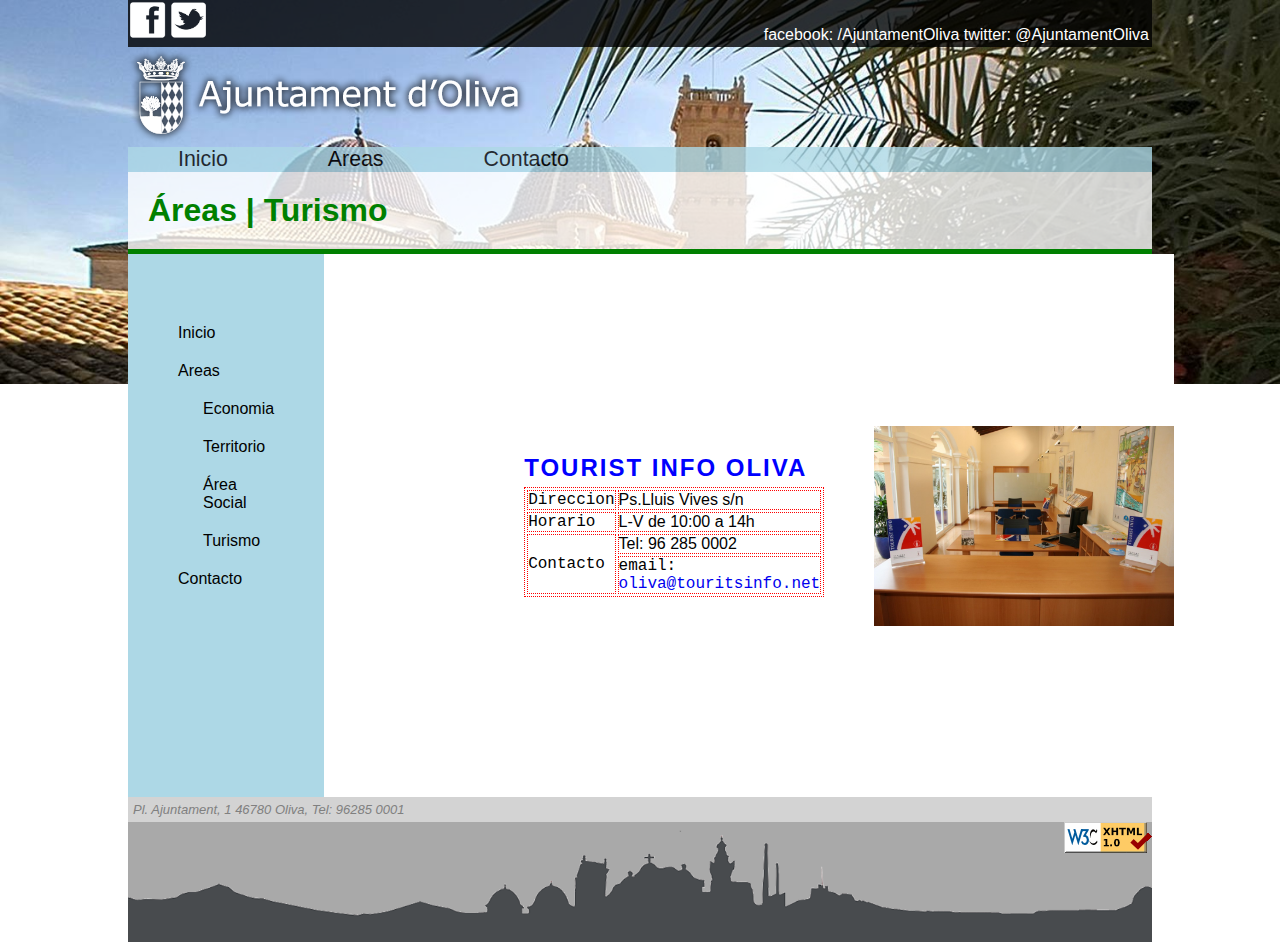
<file: S10_PR1_Ejercicio_A_RaúlIvars/index.html>
<!DOCTYPE html>
<html lang="es">
<head>
    <meta charset="UTF-8">
    <meta name="viewport" content="width=device-width, initial-scale=1.0">
    <link rel="stylesheet" href="./css/style.css">
    <title>Ayuntamiento de Oliva - Turismo</title>
</head>

<body>

    <header>
        <section id="s1">
            <img src="./img/face_twit.png" alt="face_twit">
            <p>facebook: /AjuntamentOliva twitter: @AjuntamentOliva</p>
        </section>
        <section id="s2">
            <img src="./img/logo_oliva.png" alt="logo_oliva">
        </section>
    </header>
    
    <nav>
        <ul>
            <li><a href="./inicio.html">Inicio</a></li>
            <li><a href="./areas.html">Areas</a></li>
            <li><a href="./contacto.html">Contacto</a></li>
        </ul>
    </nav>

    <main>
        <h1>Áreas | Turismo</h1>
        <div id="d1">
            <nav>
                <ul>
                    <li>Inicio</li>
                    <li>Areas</li>
                    <ul>
                        <li>Economia</li>
                        <li>Territorio</li>
                        <li>Área Social</li>
                        <li>Turismo</li>
                    </ul>
                    <li>Contacto</li>
                </ul>
            </nav>
            <article>
                    <div id="d2">
                        <header><h2>TOURIST INFO OLIVA</h2></header>
                        <table>
                            <tr>
                                <td>Direccion</td>
                                <td>Ps.Lluis Vives s/n</td>
                            </tr>
                            <tr>
                                <td>Horario</td>
                                <td>L-V de 10:00 a 14h</td>
                            </tr>
                            <tr>
                                <td rowspan="2">Contacto</td>
                                <td>Tel: 96 285 0002</td>
                            </tr>
                            <tr>
                                <td>email: <a href="mailto:oliva@touritsinfo.net">oliva@touritsinfo.net</a></td>
                            </tr>
                        </table>
                    </div> 
                    <div id="d3">
                        <img src="./img/tourist.jpg" alt="tourist">
                    </div>
            </article>
        </div>
    </main>

    <footer>
        <p>Pl. Ajuntament, 1 46780 Oliva, Tel: 96285 0001 </p>
        <div>
            <img src="./img/w3c.png" alt="w3c" id="w3c">
        </div>
    </footer>
    
</body>

</html>
</file>
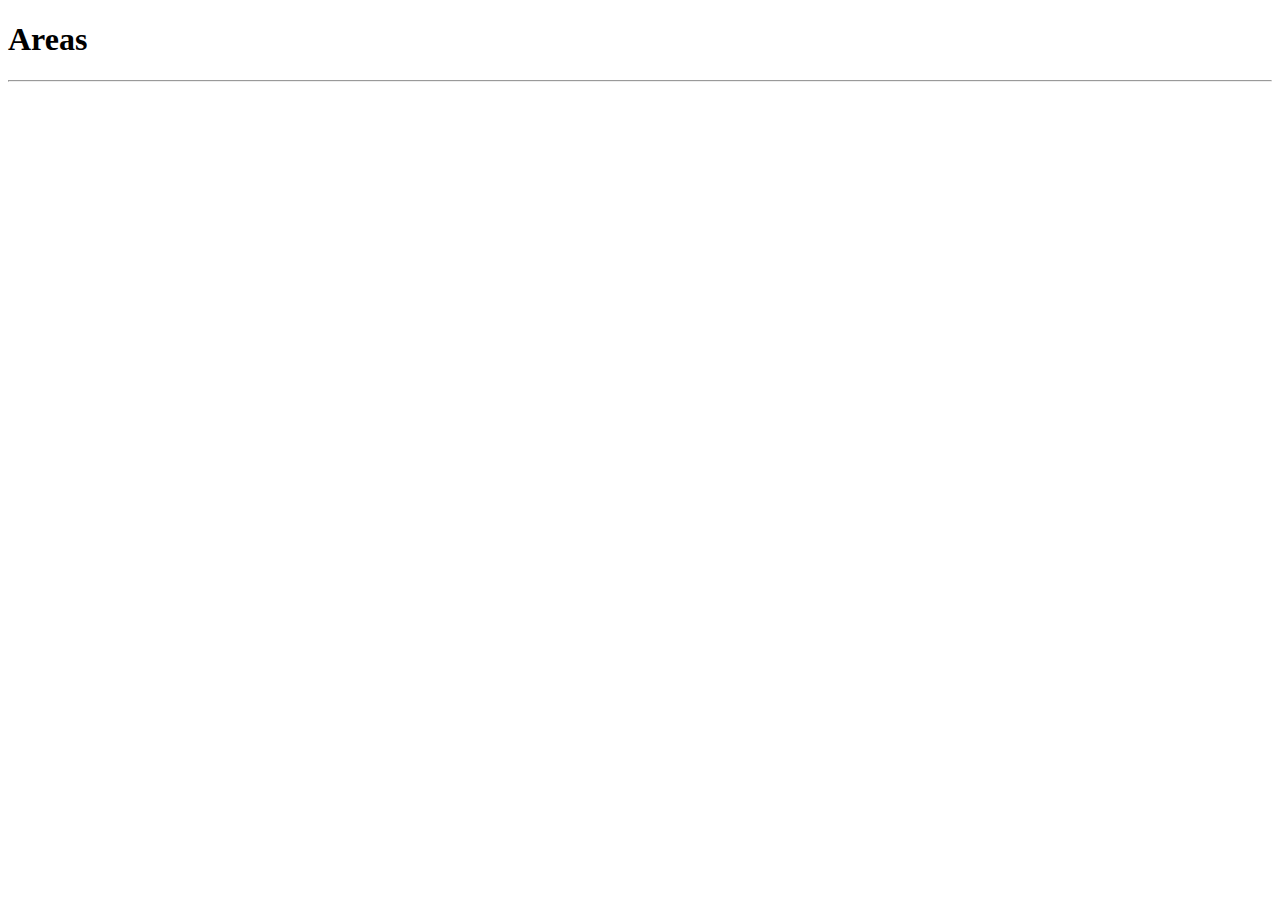
<file: S10_PR1_Ejercicio_A_RaúlIvars/areas.html>
<!DOCTYPE html>
<html lang="es">
<head>
    <meta charset="UTF-8">
    <meta name="viewport" content="width=device-width, initial-scale=1.0">
    <title>Areas</title>
</head>
<body>
    <header><h1>Areas</h1></header>
    <hr>
</body>
</html>
</file>
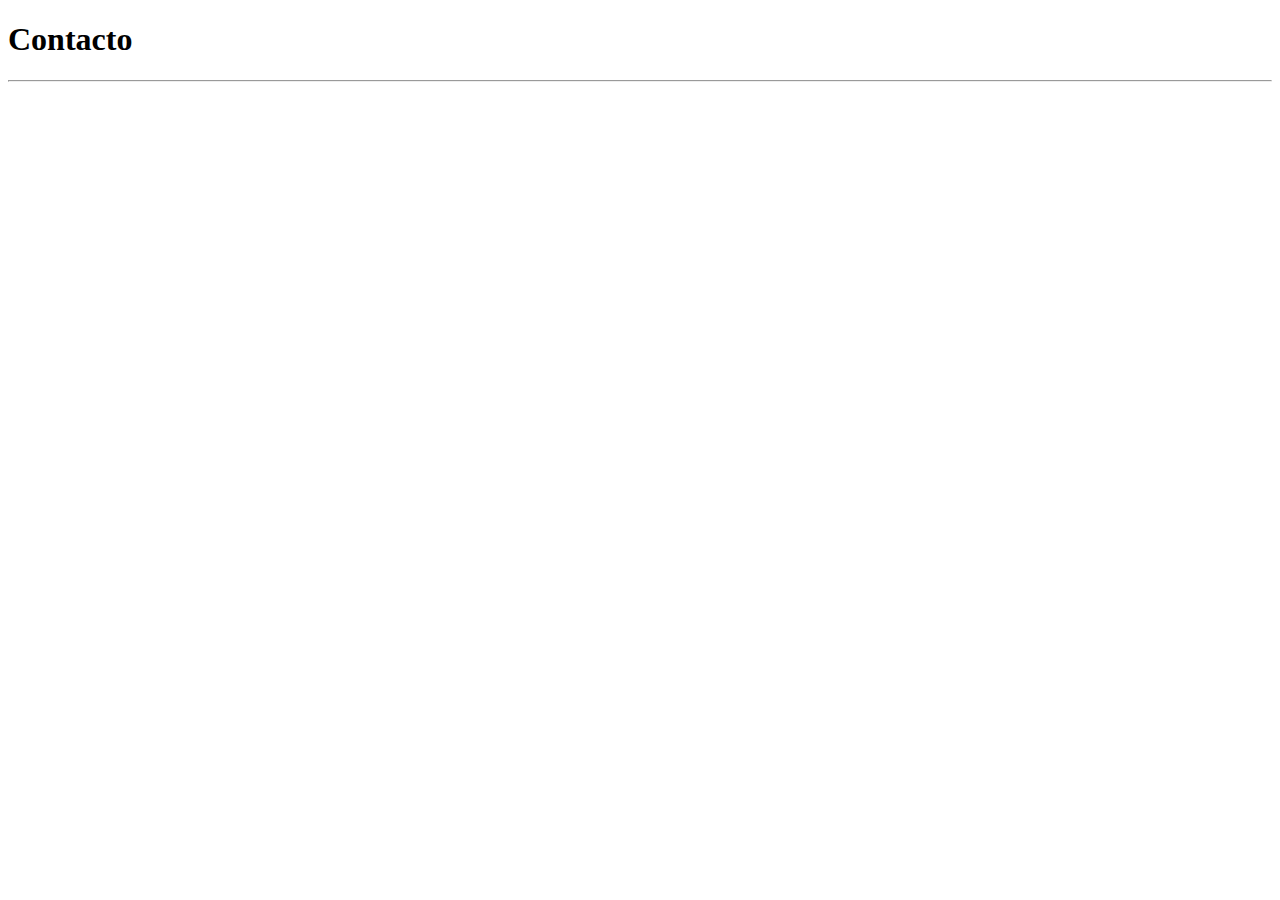
<file: S10_PR1_Ejercicio_A_RaúlIvars/contacto.html>
<!DOCTYPE html>
<html lang="es">
<head>
    <meta charset="UTF-8">
    <meta name="viewport" content="width=device-width, initial-scale=1.0">
    <title>Contacto</title>
</head>
<body>
    <header><h1>Contacto</h1></header>
    <hr>
</body>
</html>
</file>
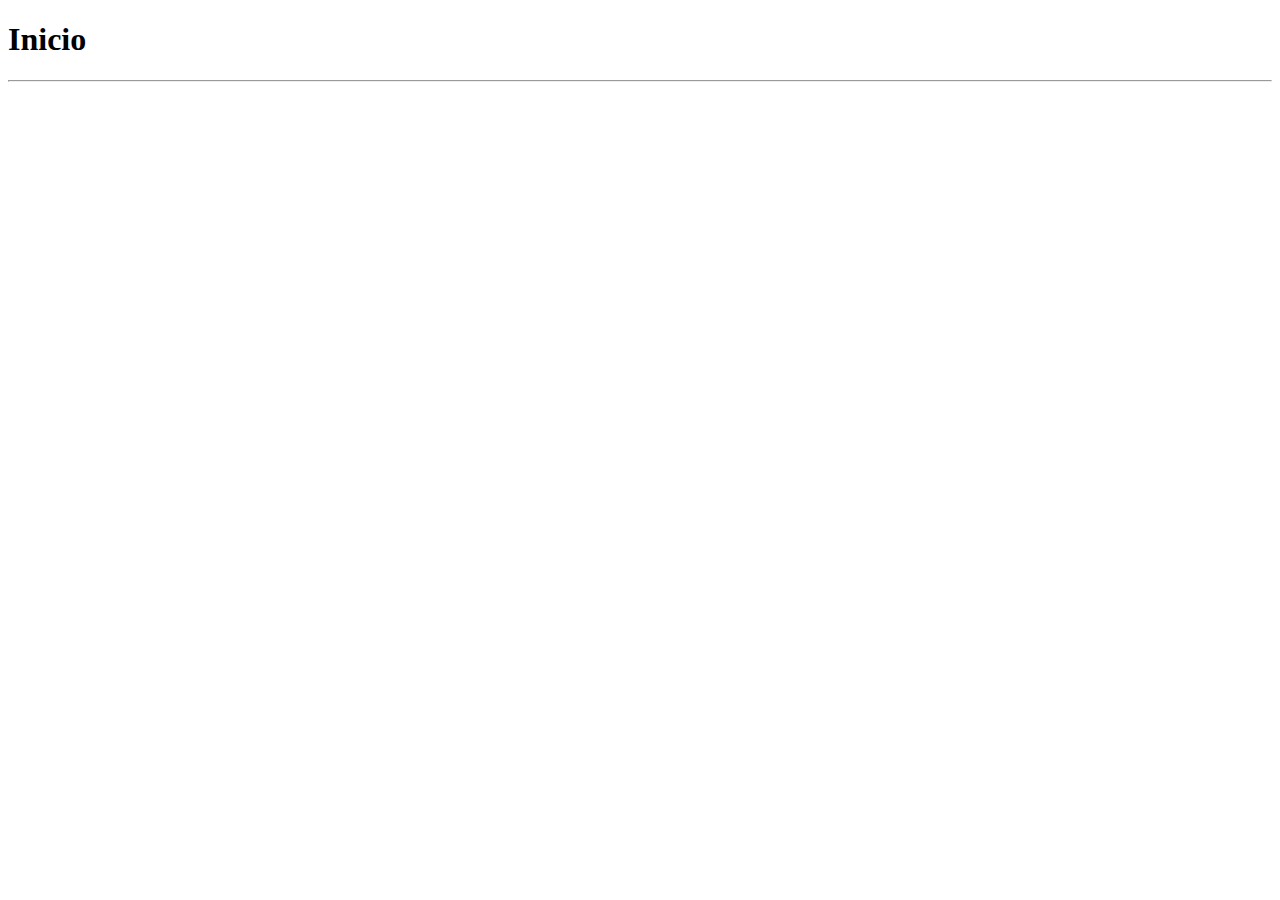
<file: S10_PR1_Ejercicio_A_RaúlIvars/inicio.html>
<!DOCTYPE html>
<html lang="es">
<head>
    <meta charset="UTF-8">
    <meta name="viewport" content="width=device-width, initial-scale=1.0">
    <title>Inicio</title>
</head>
<body>
    <header><h1>Inicio</h1></header>
    <hr>
</body>
</html>
</file>
<file: S10_PR1_Ejercicio_A_RaúlIvars/css/style.css>
*{
    margin: 0; padding: 0; 
    text-decoration: none;
    box-sizing: border-box;  
    /* border: 1px dotted green; */
}

:root{
    font-family: Arial, Helvetica, sans-serif;
    font-size: 16px;
    background-image: url("../img/background.jpg");
    background-repeat: no-repeat;
    background-size: 100%;
}

body{
    width: 80%;
    margin: 0 auto;
}

/*************************************** HEADER ****************************************/
header{
    display: table;
    width: 100%;
}

header>section#s1{
    color: white;
    background-color: rgba(0, 0, 0, 0.8);
    text-align: right;
    display: table-row;
    padding: 3px;
}

header>section#s1>img{
    display: table-cell;
    width: 80px;
}

header>section#s1>p{
    display: table-cell;
    width: 400px;
    padding: 3px;
}

/*************************************** NAV1 ****************************************/

nav{
    background-color: lightblue;
    opacity: 0.8;
}

body>nav>ul>li{
    display: table-cell;
    list-style: none;
    font-family:Tahoma, Verdana, sans-serif;
    font-size: 16pt;
    cursor: pointer; 
    
}

nav>ul>li>a{
    margin:50px;
    color: black;
}

nav ul li a:hover{
    color: red;
}

/*************************************** MAIN  H1 ****************************************/

main h1{
    background-color: rgba(255, 255, 255, 0.8);
    color: green;
    padding: 20px;
    border-bottom: 5px solid green;
}

/*************************************** MAIN  NAV2 ****************************************/

main div#d1{
    display: table;
    width: 100%;
}

main>div#d1>nav{
    display: table-cell;
    width: 20%;
    opacity: 1;
    vertical-align: top;
}

div#d1 nav ul{
    color: black;
    list-style: none;
    padding-left:25px;
}

div#d1 nav ul:first-child{
    padding: 50px;
}

div#d1 nav ul>li{
    padding-top: 20px;
}

div#d1 nav>ul>li:hover{
    color: red;
}

div#d1 nav ul>ul>li:hover{
    text-decoration: underline;
}


/*************************************** MAIN  ARTICLE ****************************************/

main>div#d1>article{
    display: table;
    background-color: white;
    width: 100%;
}

article div#d2{
    display: table-cell;
    width: 50%;
    padding: 200px;
    padding-right: 50px;
}

article div#d3{
    display: table-cell;
    width: 50%;
}

header>h2{
    color: blue;
    letter-spacing: 2px;
}

article>div#d2>table{
    margin-top: 5px;
    border: 1px dotted red;
    width: 100px;
}

article  table td{
    border: 1px dotted red;
}
article  table tr td:first-child{
    font-family: 'Courier New';
}

article div#d3 img[alt="tourist"]{
    width: 300px;
    position: relative;
    top:150px;
}

/*************************************** FOOTER ****************************************/

footer>p{
    color: gray;
    background-color: lightgray;
    font-size: small;
    font-style: italic;
    padding: 5px;
}

footer>div{
    height: 120px;
    background-color: darkgray;
    background-repeat: no-repeat;
    background-size: cover;
    background-image: url(../img/silueta.png);
}
footer>div>img{
    float: right;
}
</file>
